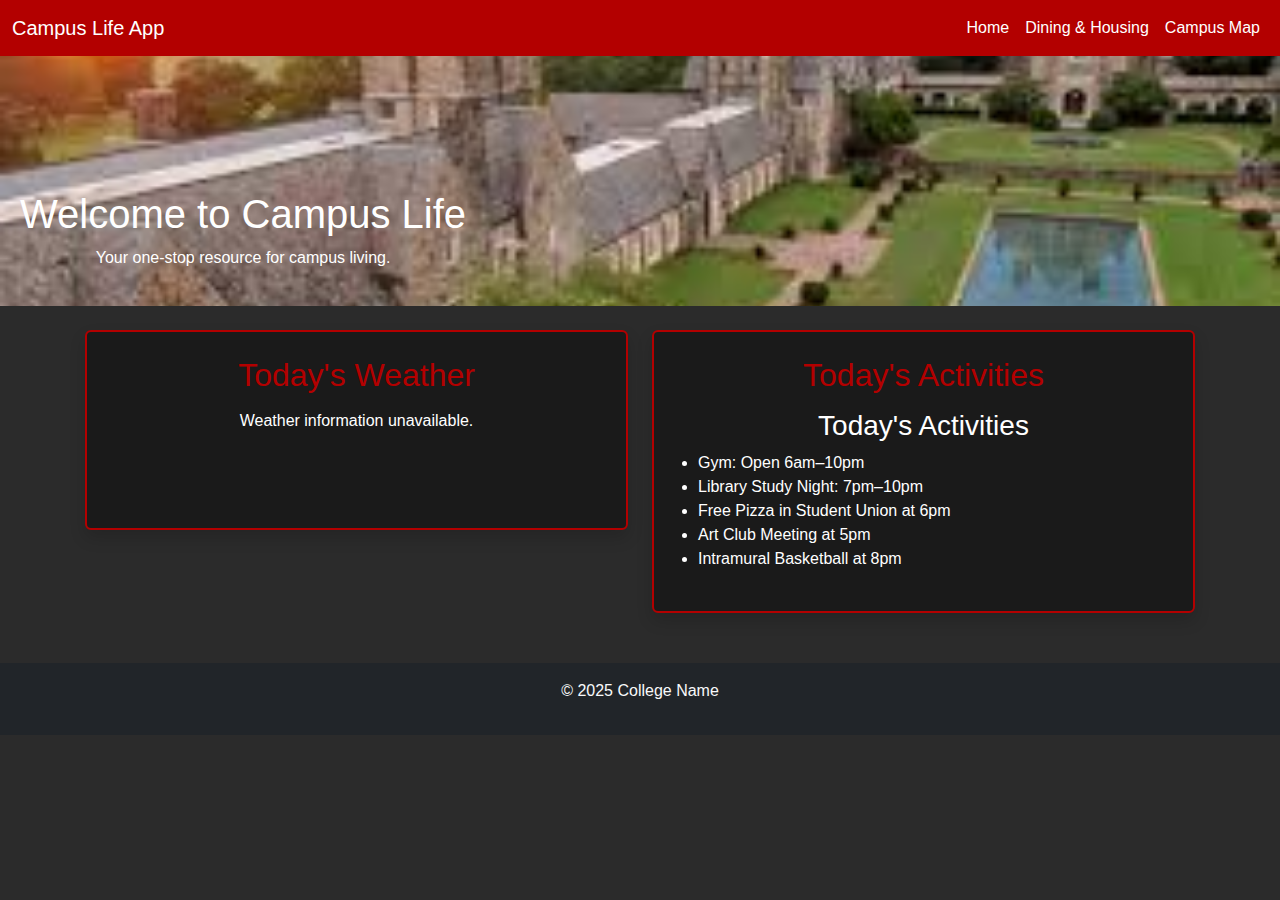
<file: index.html>
<!DOCTYPE html>
<html lang="en">
<head>
  <meta charset="UTF-8" />
  <meta name="viewport" content="width=device-width, initial-scale=1.0" />
  <title>Campus Life Super App - Home</title>


  <link href="https://cdn.jsdelivr.net/npm/bootstrap@5.3.2/dist/css/bootstrap.min.css" rel="stylesheet">
  <link rel="stylesheet" href="css/style.css">
</head>

<body>

  <nav class="navbar navbar-expand-lg navbar-dark bg-dark-red">
    <div class="container-fluid">
      <a class="navbar-brand" href="index.html">Campus Life App</a>
      <button class="navbar-toggler" type="button" data-bs-toggle="collapse" data-bs-target="#navbarNav">
        <span class="navbar-toggler-icon"></span>
      </button>
      <div class="collapse navbar-collapse" id="navbarNav">
        <ul class="navbar-nav ms-auto">
          <li class="nav-item"><a class="nav-link active" href="index.html">Home</a></li>
          <li class="nav-item"><a class="nav-link" href="dining&housing.html">Dining & Housing</a></li>
          <li class="nav-item"><a class="nav-link" href="map.html">Campus Map</a></li>
        </ul>
      </div>
    </div>
  </nav>


  <header class="hero">
    <img src="images/college picture.jpg" class="img-fluid hero-img" alt="College Campus">
    <div class="hero-text">
      <h1>Welcome to Campus Life</h1>
      <p>Your one-stop resource for campus living.</p>
    </div>
  </header>

  <section class="container my-4">
    <div class="row g-4">


      <div class="col-md-6">
        <div class="info-box p-4 shadow rounded">
          <h2 class="text-center">Today's Weather</h2>
          <div id="weather-container" class="text-center"></div>
        </div>
      </div>


      <div class="col-md-6">
        <div class="info-box p-4 shadow rounded">
          <h2 class="text-center">Today's Activities</h2>
          <div id="activities-container" class="text-center"></div>
        </div>
      </div>

    </div>
  </section>


  <footer class="footer bg-dark text-light text-center py-3">
    <p>© 2025 College Name</p>
  </footer>

  <!-- Bootstrap JS -->
  <script src="https://cdn.jsdelivr.net/npm/bootstrap@5.3.2/dist/js/bootstrap.bundle.min.js"></script>
  <!-- Custom JS -->
  <script src="js/script.js"></script>

</body>
</html>
</file>
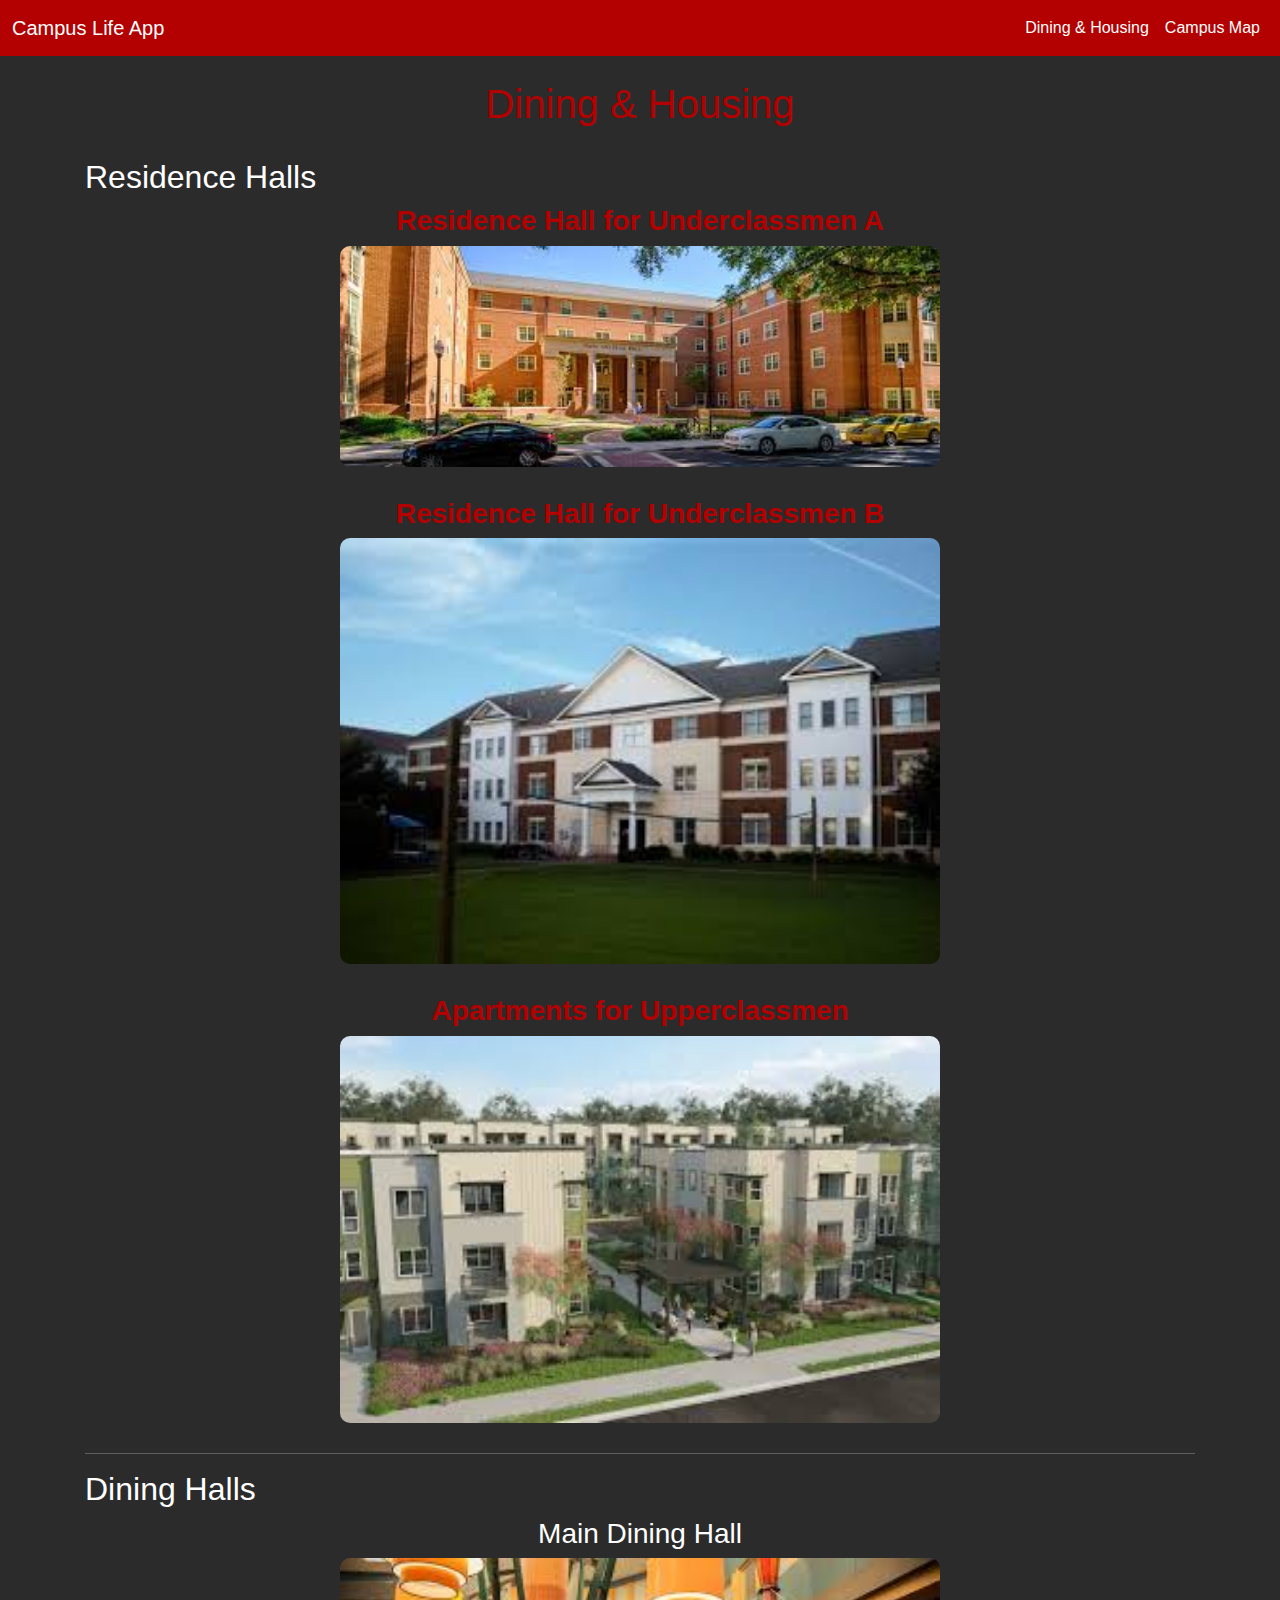
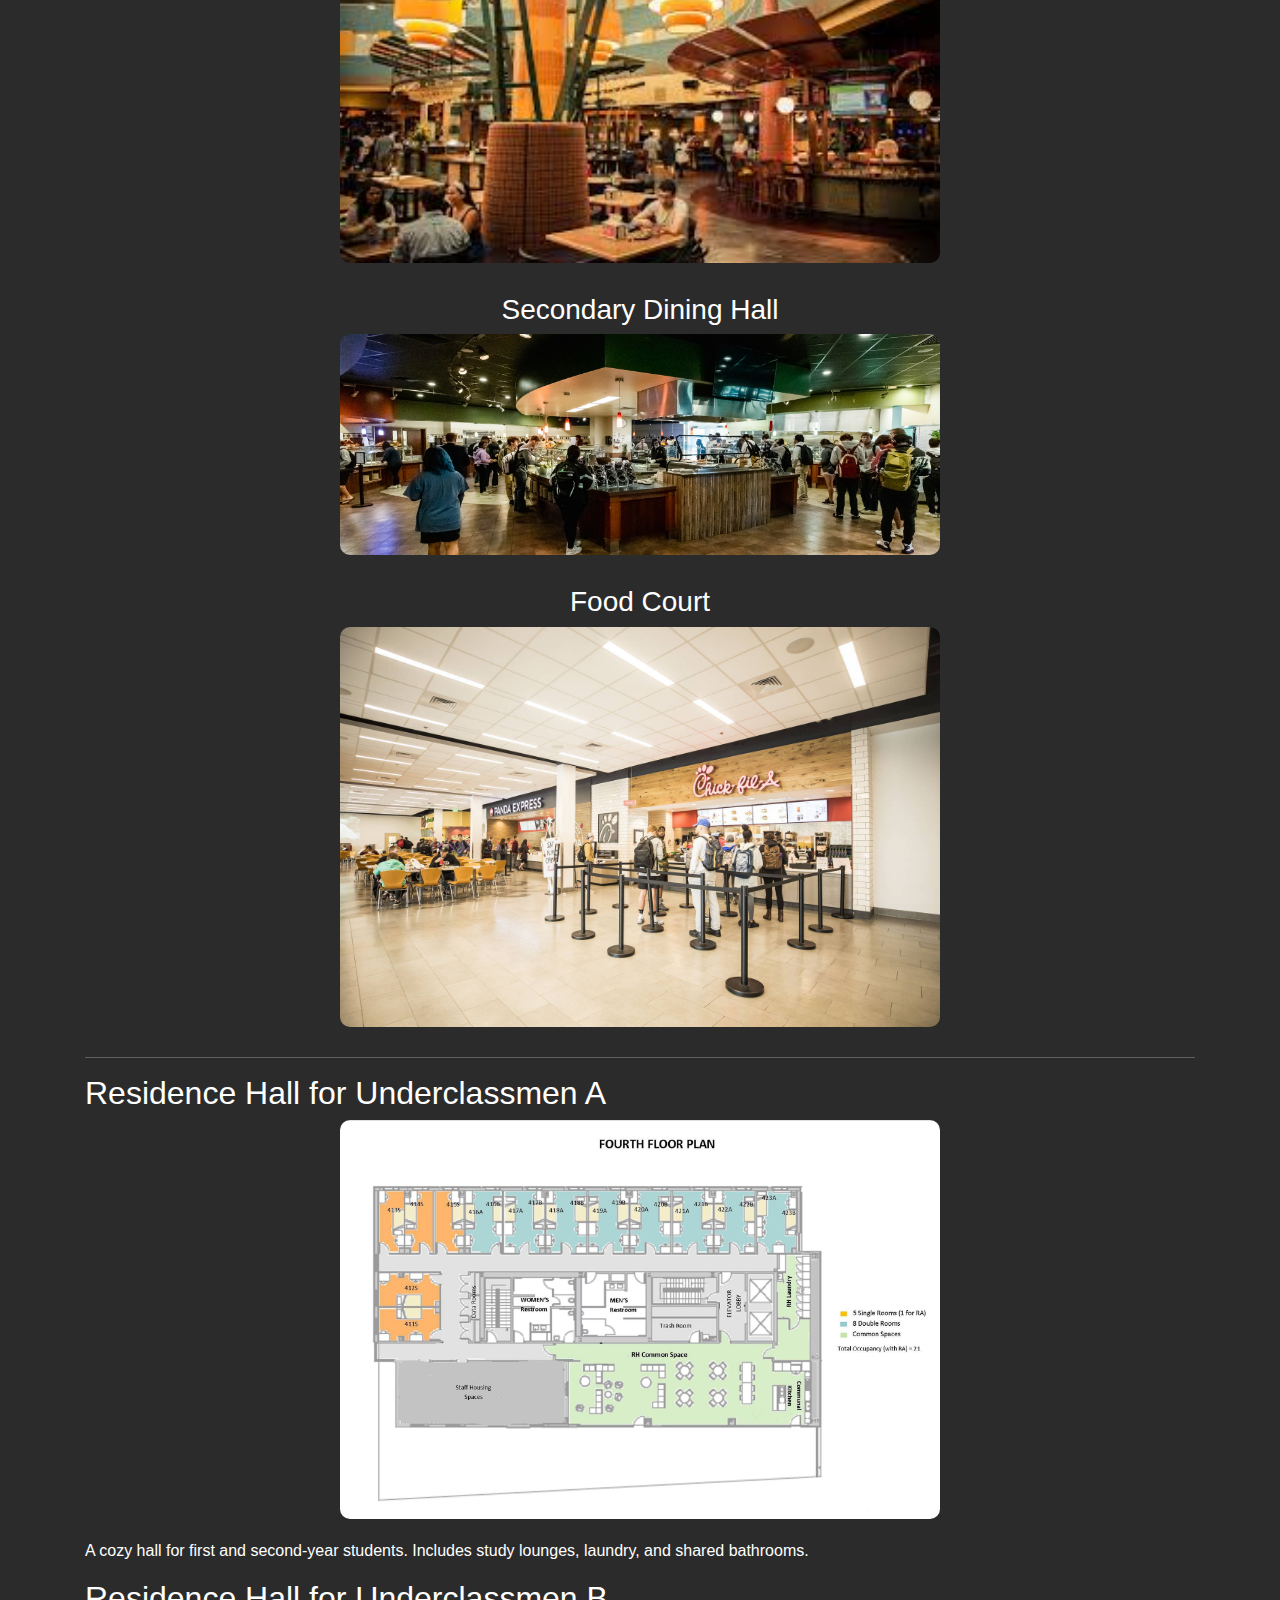
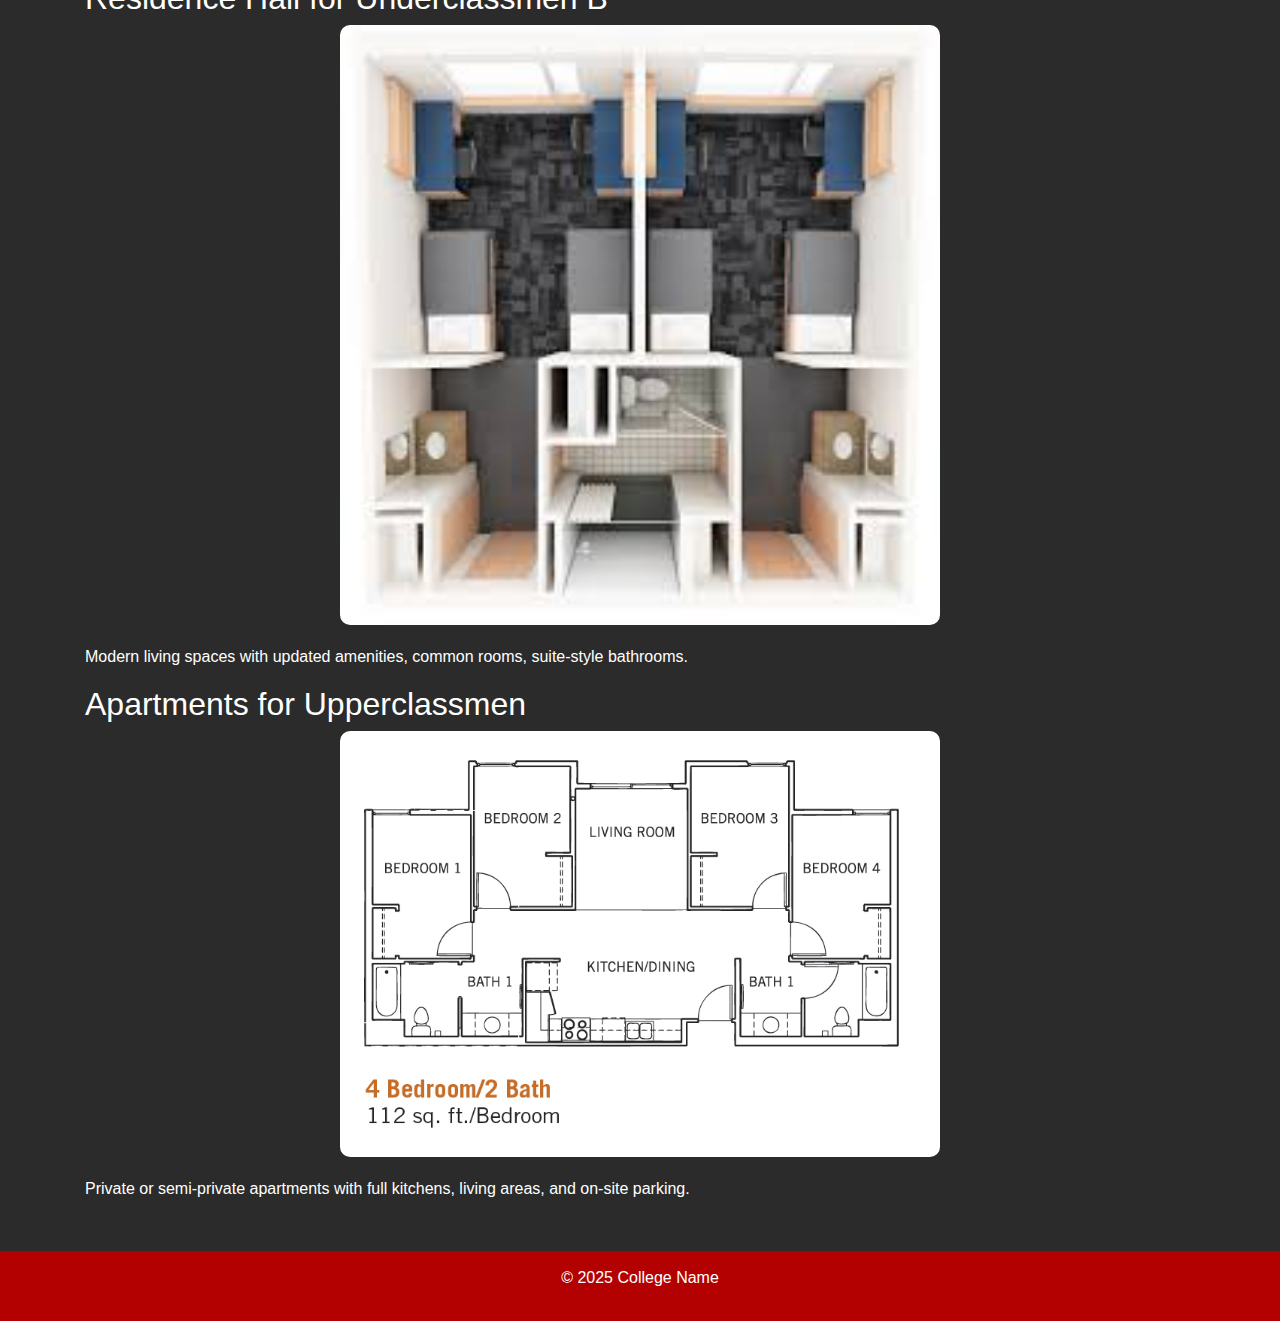
<file: dining&housing.html>
<!DOCTYPE html>
<html lang="en">
<head>
    <meta charset="UTF-8">
    <meta name="viewport" content="width=device-width, initial-scale=1.0">
    <title>Dining & Housing</title>

    <link href="https://cdn.jsdelivr.net/npm/bootstrap@5.3.2/dist/css/bootstrap.min.css" rel="stylesheet">
    <link rel="stylesheet" href="css/style.css">
</head>

<body>

<nav class="navbar navbar-expand-lg navbar-dark bg-dark-red">
    <div class="container-fluid">
        <a class="navbar-brand" href="index.html">Campus Life App</a>
        <button class="navbar-toggler" type="button" data-bs-toggle="collapse" data-bs-target="#navbarNav">
            <span class="navbar-toggler-icon"></span>
        </button>
        <div class="collapse navbar-collapse" id="navbarNav">
            <ul class="navbar-nav ms-auto">
                <li class="nav-item"><a class="nav-link" href="dining&housing.html">Dining & Housing</a></li>
                <li class="nav-item"><a class="nav-link" href="map.html">Campus Map</a></li>
            </ul>
        </div>
    </div>
</nav>

<div class="container my-4">

    <h1 class="page-title">Dining & Housing</h1>

    <h2>Residence Halls</h2>

    <div class="housing-item">
        <h3><a href="#resA">Residence Hall for Underclassmen A</a></h3>
        <img src="images/ResidenceA.jpg" class="item-img" alt="Residence Hall A">
    </div>

    <div class="housing-item">
        <h3><a href="#resB">Residence Hall for Underclassmen B</a></h3>
        <img src="images/ResidenceB.jpg" class="item-img" alt="Residence Hall B">
    </div>

    <div class="housing-item">
        <h3><a href="#apartments">Apartments for Upperclassmen</a></h3>
        <img src="images/Apartments.jpg" class="item-img" alt="Apartments">
    </div>

    <hr>

    <h2>Dining Halls</h2>

    <div class="dining-item">
        <h3>Main Dining Hall</h3>
        <img src="images/maindinning.jpg" class="item-img" alt="Main Dining Hall">
    </div>

    <div class="dining-item">
        <h3>Secondary Dining Hall</h3>
        <img src="images/smalldining.jpg" class="item-img" alt="Secondary Dining Hall">
    </div>

    <div class="dining-item">
        <h3>Food Court</h3>
        <img src="images/foodcourt.jpg" class="item-img" alt="Food Court">
    </div>

    <hr>

    <section id="resA">
        <h2>Residence Hall for Underclassmen A</h2>
        <img src="images/Picture1.jpg" class="details-img" alt="Inside Residence Hall A">
        <p>A cozy hall for first and second-year students. Includes study lounges, laundry, and shared bathrooms.</p>
    </section>

    <section id="resB">
        <h2>Residence Hall for Underclassmen B</h2>
        <img src="images/Picture2.jpg" class="details-img" alt="Inside Residence Hall B">
        <p>Modern living spaces with updated amenities, common rooms, suite-style bathrooms.</p>
    </section>

    <section id="apartments">
        <h2>Apartments for Upperclassmen</h2>
        <img src="images/picture3.jpg" class="details-img" alt="Inside Apartments">
        <p>Private or semi-private apartments with full kitchens, living areas, and on-site parking.</p>
    </section>

</div>

<footer class="footer">
    <p>© 2025 College Name</p>
</footer>

<script src="https://cdn.jsdelivr.net/npm/bootstrap@5.3.2/dist/js/bootstrap.bundle.min.js"></script>
<script src="js/script.js"></script>
</body>
</html>
</file>
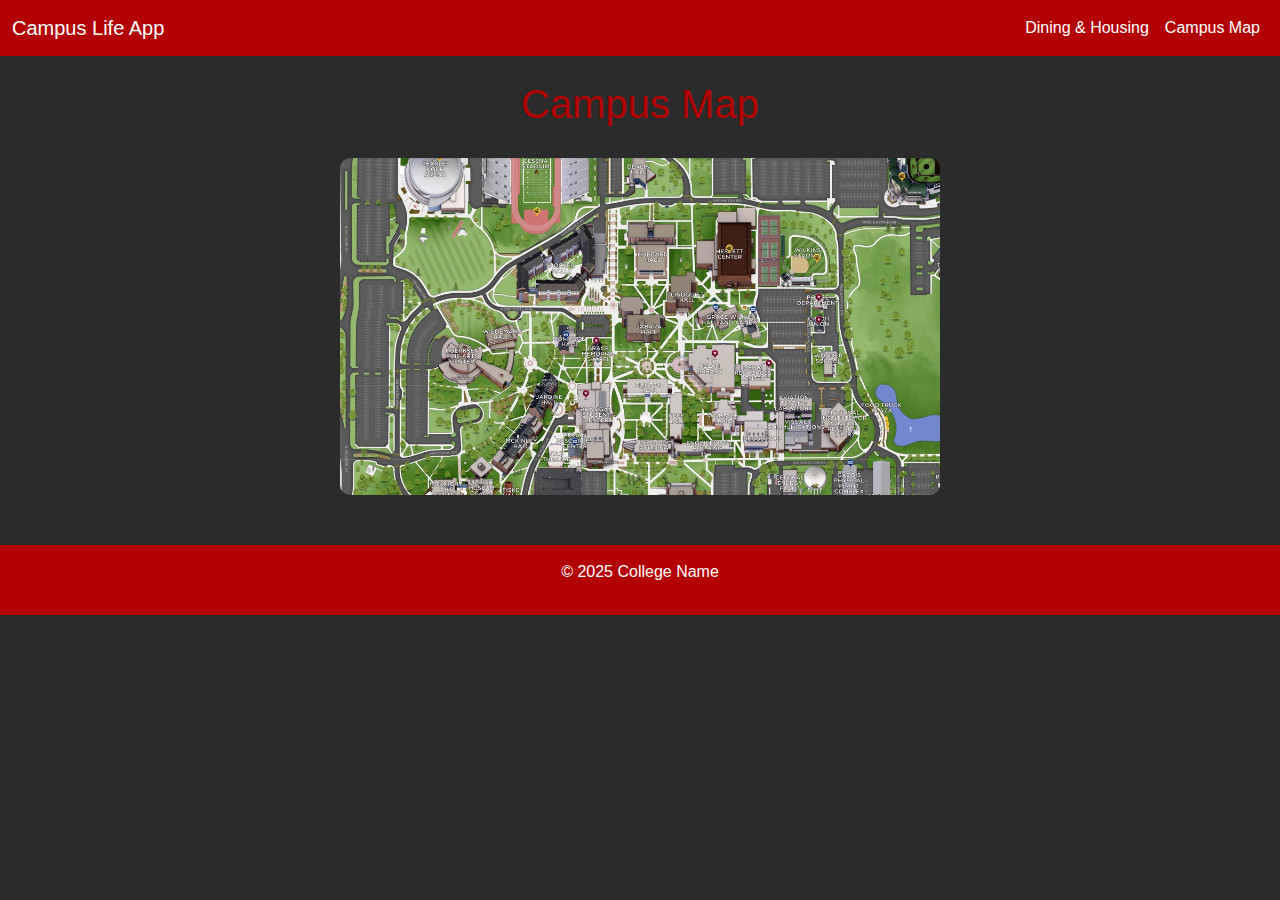
<file: map.html>
<!DOCTYPE html>
<html lang="en">
<head>
    <meta charset="UTF-8">
    <meta name="viewport" content="width=device-width, initial-scale=1.0">
    <title>Campus Map</title>

    <link href="https://cdn.jsdelivr.net/npm/bootstrap@5.3.2/dist/css/bootstrap.min.css" rel="stylesheet">
    <link rel="stylesheet" href="css/style.css">
</head>

<body>

<nav class="navbar navbar-expand-lg navbar-dark bg-dark-red">
    <div class="container-fluid">
        <a class="navbar-brand" href="index.html">Campus Life App</a>
        <button class="navbar-toggler" type="button" data-bs-toggle="collapse" data-bs-target="#navbarNav">
            <span class="navbar-toggler-icon"></span>
        </button>
        <div class="collapse navbar-collapse" id="navbarNav">
            <ul class="navbar-nav ms-auto">
                <li class="nav-item"><a class="nav-link" href="dining&housing.html">Dining & Housing</a></li>
                <li class="nav-item"><a class="nav-link" href="map.html">Campus Map</a></li>
            </ul>
        </div>
    </div>
</nav>

<div class="container my-4">
    <h1 class="page-title">Campus Map</h1>
    <img src="images/map.jpg" alt="Campus Map" class="img-fluid map-img">
</div>

<footer class="footer">
    <p>© 2025 College Name</p>
</footer>

<script src="https://cdn.jsdelivr.net/npm/bootstrap@5.3.2/dist/js/bootstrap.bundle.min.js"></script>
<script src="js/script.js"></script>
</body>
</html>
</file>
<file: css/style.css>
:root {
    --red: #b30000;
    --light-black: #2b2b2b;
    --text-light: #ffffff;
}

body {
    background-color: var(--light-black);
    color: var(--text-light);
    font-family: Arial, sans-serif;
    margin: 0;
    padding: 0;
}

.bg-dark-red {
    background-color: var(--red) !important;
}

.nav-link {
    color: var(--text-light) !important;
}

.nav-link:hover {
    color: #ffffff !important;
    text-decoration: underline;
}

.hero {
    position: relative;
    text-align: center;
    color: white;
}

.hero-img {
    width: 100%;
    max-height: 250px;
    object-fit: cover;
}

.hero-text {
    position: absolute;
    bottom: 20px;
    left: 20px;
}

.page-title, .section-title {
    text-align: center;
    margin-bottom: 30px;
    color: var(--red);
}

.housing-item, .dining-item {
    text-align: center;
    margin-bottom: 30px;
}

.item-img, .details-img, .map-img {
    width: 100%;
    max-width: 600px;  
    height: auto;
    border-radius: 10px;
    margin-bottom: 20px;
    display: block;
    margin-left: auto;
    margin-right: auto;
}

.housing-item h3 a, .res-links a {
    color: var(--red);
    text-decoration: none;
    font-weight: bold;
}

.housing-item h3 a:hover, .res-links a:hover {
    color: #ffffff;
    text-decoration: underline;
}

.hall-section {
    margin-top: 50px;
    margin-bottom: 50px;
}

.footer {
    text-align: center;
    padding: 15px 0;
    background-color: var(--red);
    margin-top: 50px;
}

.container {
    padding-left: 15px;
    padding-right: 15px;
}

a {
    color: var(--red);
}

a:hover {
    color: #ffffff;
    text-decoration: underline;
}


.info-box {
    background-color: #1a1a1a;
    border: 2px solid var(--red);
    border-radius: 10px;
    color: var(--text-light);
    min-height: 200px;
}

.info-box h2 {
    margin-bottom: 15px;
    color: var(--red);
}

#weather-container p,
#activities-container ul {
    font-size: 1rem;
    color: #ffffff;
}

#activities-container ul {
    padding-left: 20px;
    text-align: left;
}
</file>
